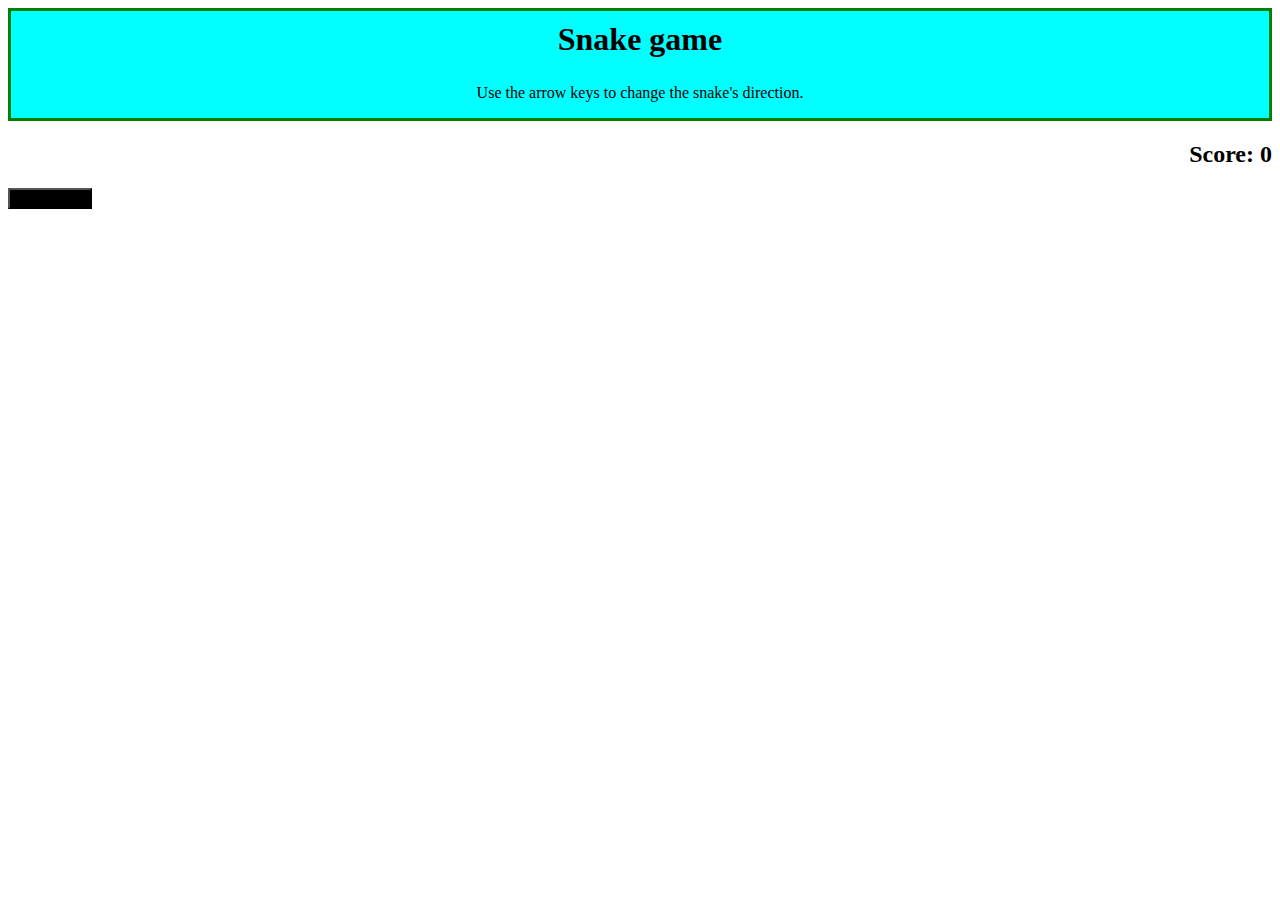
<file: index.html>
<!DOCTYPE html>
<html lang="en">

<head>
	<meta charset="UTF-8" />
	<meta http-equiv="X-UA-Compatible" content="IE=edge" />
	<meta name="viewport" content="width=device-width, initial-scale=1.0" />
	<link href="./assets/style.css" rel="stylesheet" >
	<title>Snake game</title>
</head>

<body>
	<header class="header">
		<h1 class="center">Snake game</h1>

		<p>Use the arrow keys to change the snake's direction.</p>
	</header>

	<main>
		<h2 class="info" id="score">Score: 0</h2>

		<button id="start" onclick="playGame()">Start Game</button>
      <div id="flex">
        <div id="playing-area">
          <div id="player"></div>
        </div>
      </div>
    </main>

    <script src="./assets/script.js"></script>
  </body>
</html>
</file>
<file: assets/style.css>
/* Here is where we will write out our styles! 
To write comments in a CSS file, you'll need to
have a forward slash and asterix at the beginning and end of a line */
a {
	border: 3px solid green;
	background-color: black;
	animation: colorRotate 6s linear 0s infinite;
	text-decoration: none;
}
.center {
  margin: auto;
  width: 40%;
  padding: 10px;
	text-align: center;
}

#score {
	text-align: right; 
}
.header {
	text-align: center;
	border: 3px solid green;
	background-color: aqua;
}
#start {
	background-color: black;
	animation: colorRotate 6s linear 0s infinite;
}
@keyframes colorRotate {
  from {
    color: #6666ff;
  }
  10% {
    color: #0099ff;
  }
  50% {
    color: #00ff00;
  }
  75% {
    color: #ff3399;
  }
  100% {
    color: #6666ff;
  }
}
</file>
